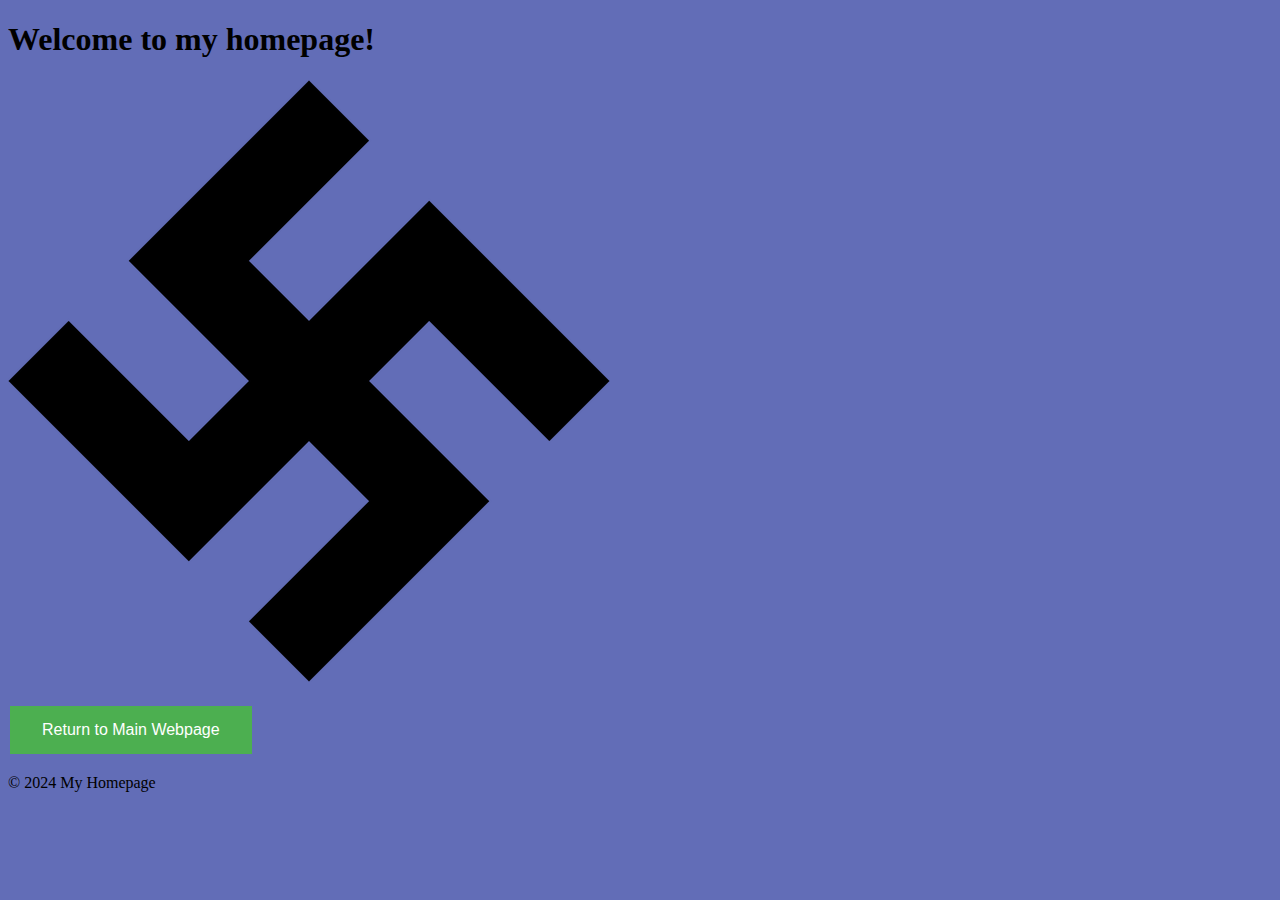
<file: home.html>
<!DOCTYPE html>
<html>
  <head>
    <title>My Homepage</title>
    <link rel="website icon" type="png" href="toman.webp">
    <link rel="stylesheet" href="style1.css">
  </head>
  <body>
    <header>
      <h1>Welcome to my homepage!</h1>
      <img src="toman.webp">
      <p>
        
      </p>
      <button class="return" onclick=window.location.href="first.html">Return to Main Webpage</button>

      <div class="p-3 mb-2 bg-secondary-subtle text-emphasis-secondary"></div>
    </header>
   
    <footer>
      <p>© 2024 My Homepage</p>
    </footer>
  </body>
</html>
</file>
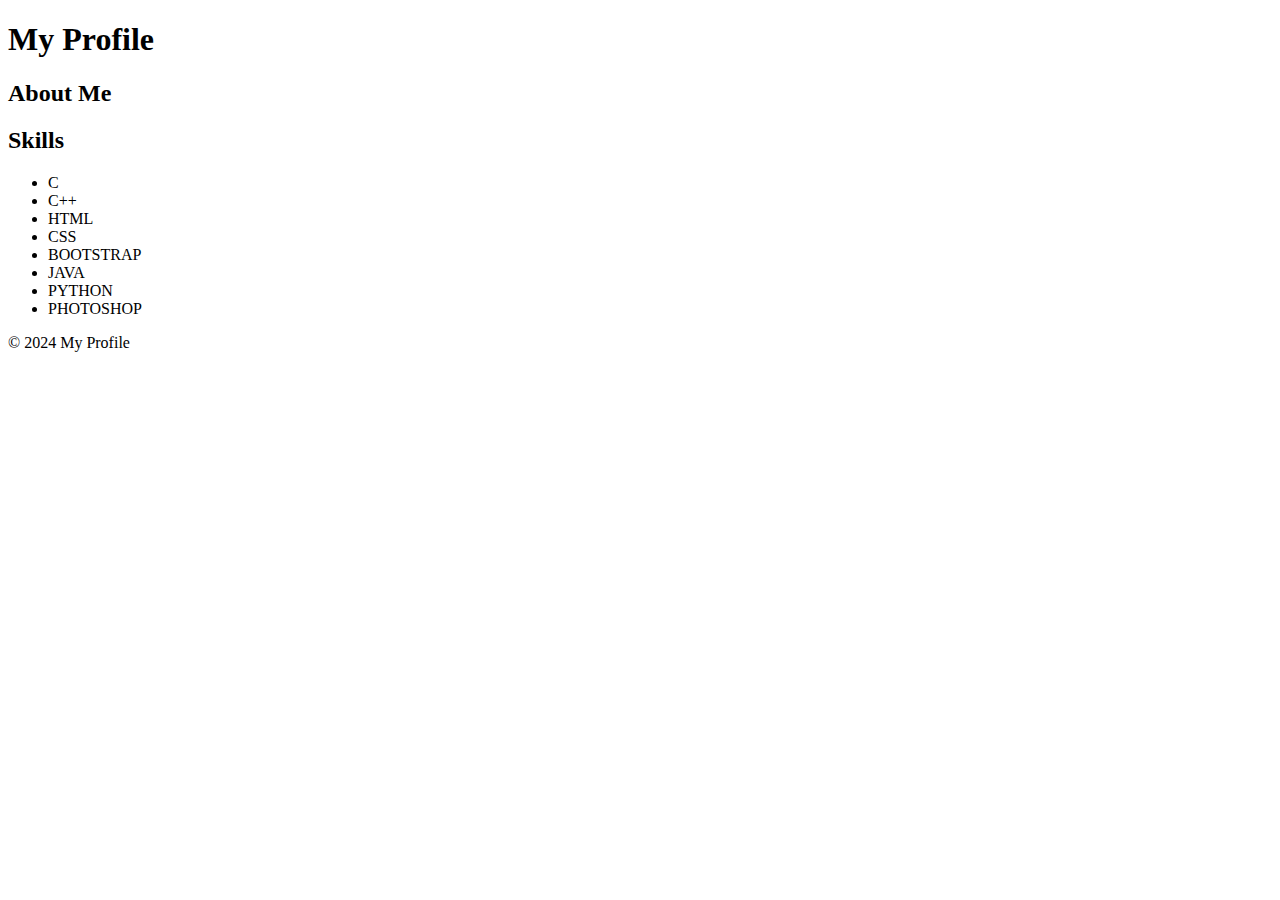
<file: profile.html>
<!DOCTYPE html>
<html>
  <head>
    <title>My Profile</title>
    <link rel="website icon" type="png" href="toman.webp">
    <style>
      /* Add CSS styles here */
    </style>
  </head>
  <body>
    <header>
      <h1>My Profile</h1>
    </header>
    <main>
      <section>
        <h2>About Me</h2>
        <p></p>
      </section>
      <section>
        <h2>Skills</h2>
        <ul>
          <li>C</li>
          <li>C++</li>
          <li>HTML</li>
          <li>CSS</li>
          <li>BOOTSTRAP</li>
          <li>JAVA</li>
          <li>PYTHON</li>
          <li>PHOTOSHOP</li>
        </ul>
      </section>
       
    </main>
    <footer>
      <p>© 2024 My Profile</p>
    </footer>
  </body>
</html>
</file>
<file: style1.css>
body{
    background-color: rgb(98, 109, 183);
}

.return{
  background-color: #4CAF50;
  border: none;
  color: white;
  padding: 15px 32px;
  text-align: center;
  text-decoration: none;
  display: inline-block;
  font-size: 16px;
  margin: 4px 2px;
  cursor: pointer;
}
</file>
